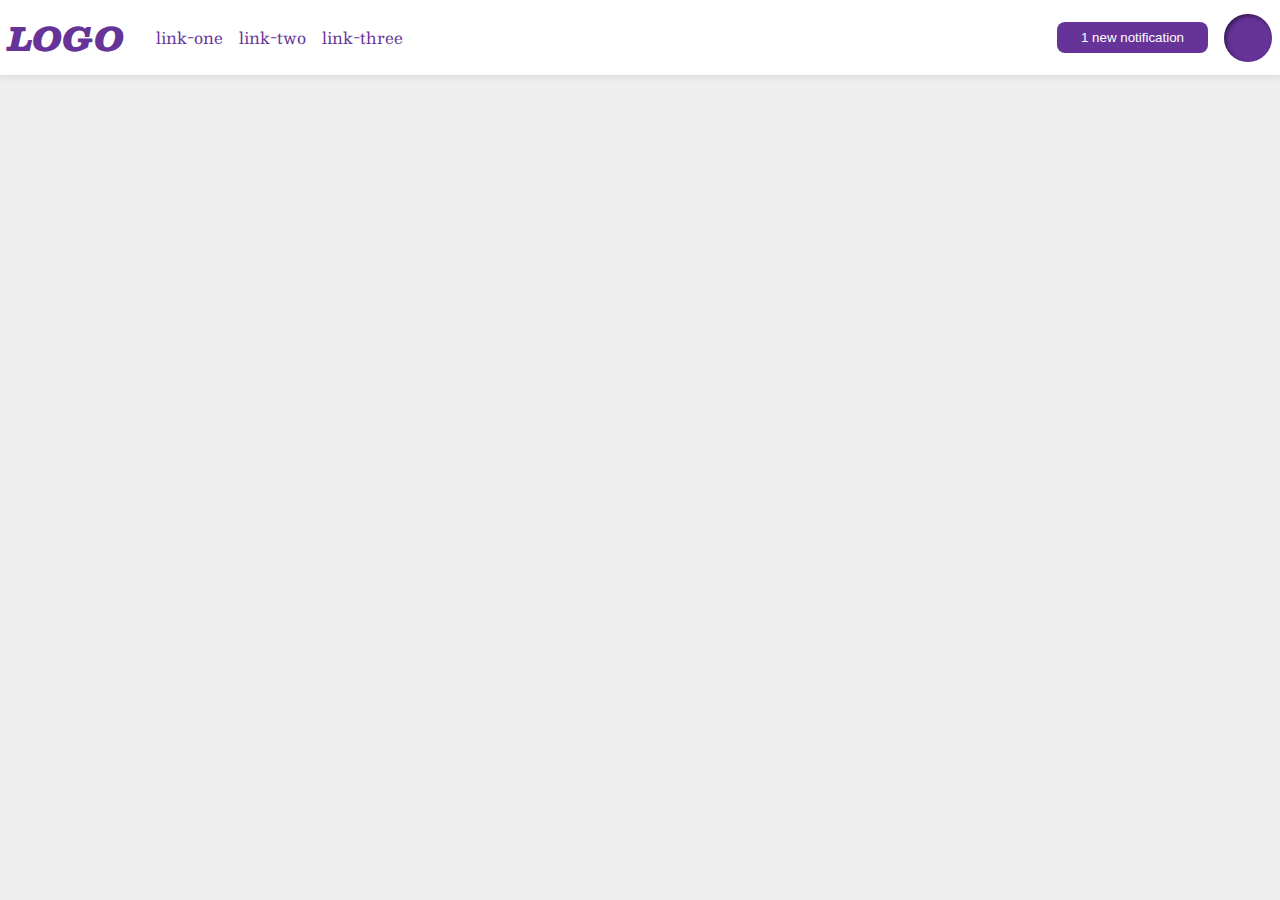
<file: foundations/flex/03-flex-header-2/index.html>
<!DOCTYPE html>
<html lang="en">
  <head>
    <meta charset="UTF-8">
    <meta http-equiv="X-UA-Compatible" content="IE=edge">
    <meta name="viewport" content="width=device-width, initial-scale=1.0">
    <title>Flex Header 2</title>
    <link rel="stylesheet" href="style.css">
  </head>
  <body>
    <div class="header">
      <div class="group1">
        <div class="logo">
          LOGO
        </div>
        <ul class="links">
          <li><a href="https://google.com">link-one</a></li>
          <li><a href="https://google.com">link-two</a></li>
          <li><a href="https://google.com">link-three</a></li>
        </ul>
      </div>
      <div class="group2">
        <button class="notifications">
          1 new notification
        </button>
        <div class="profile-image"></div>
      </div>
    </div>
  </body>
</html>
</file>
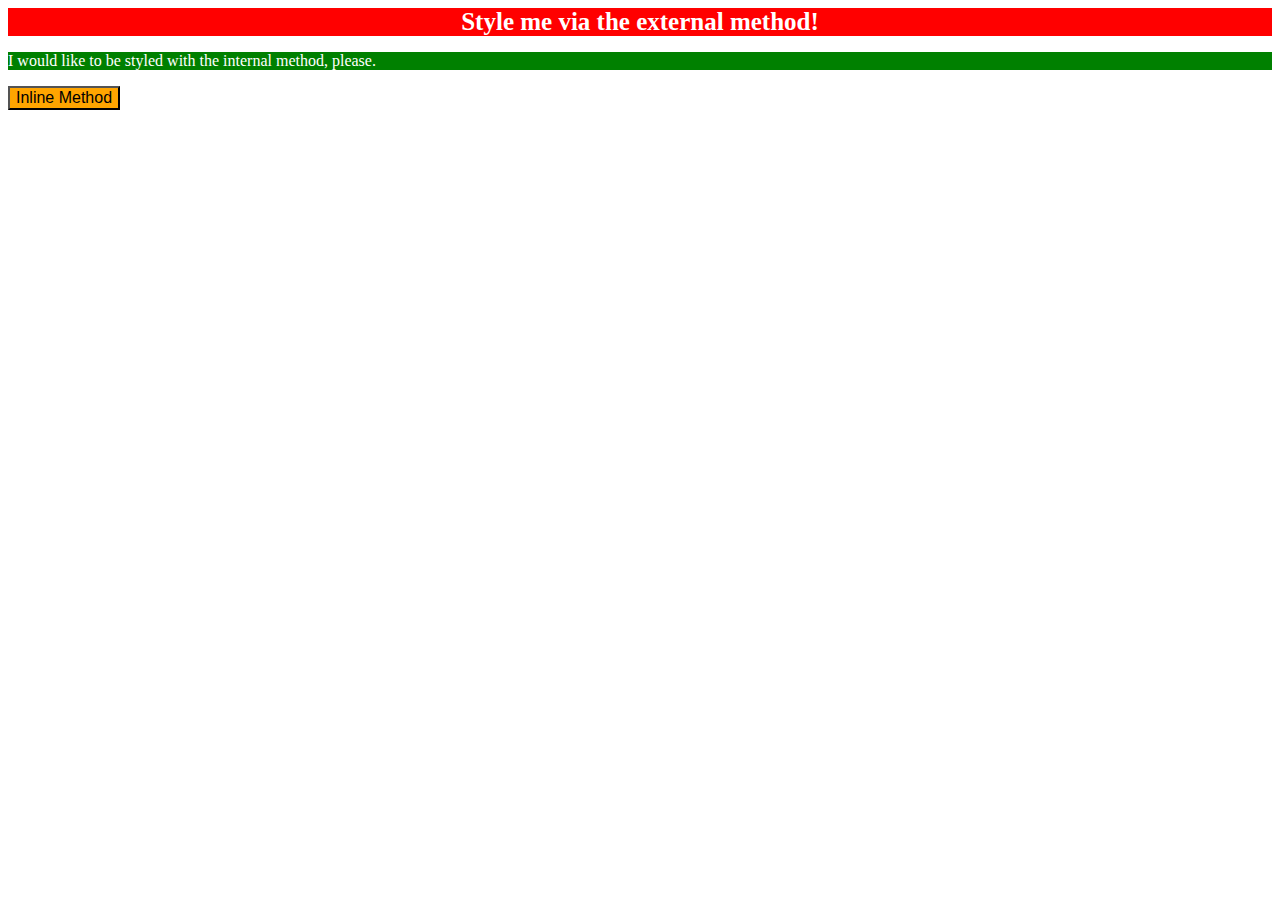
<file: foundations/intro-to-css/01-css-methods/index.html>
<!DOCTYPE html>
<html lang="en">
  <head>
    <meta charset="UTF-8">
    <meta http-equiv="X-UA-Compatible" content="IE=edge">
    <meta name="viewport" content="width=device-width, initial-scale=1.0">
    <title>Methods for Adding CSS</title>
   
    <!--External CSS - Requires a link-->
    <link rel="stylesheet" href="style.css">

    <!--Internal css-->
    <!--Does not require a link because of the style tag-->
    <style>
      p {
        background-color: green;
        color: white;
        font-size: 16px;
      }
    </style>

    </head>
  <body>
    <div>Style me via the external method!</div>
    <p>I would like to be styled with the internal method, please.</p>
    
    <!--Inlne code-->
    <button style="background-color: orange; font-size: 16px;">Inline Method</button>
  </body>
</html>
</file>
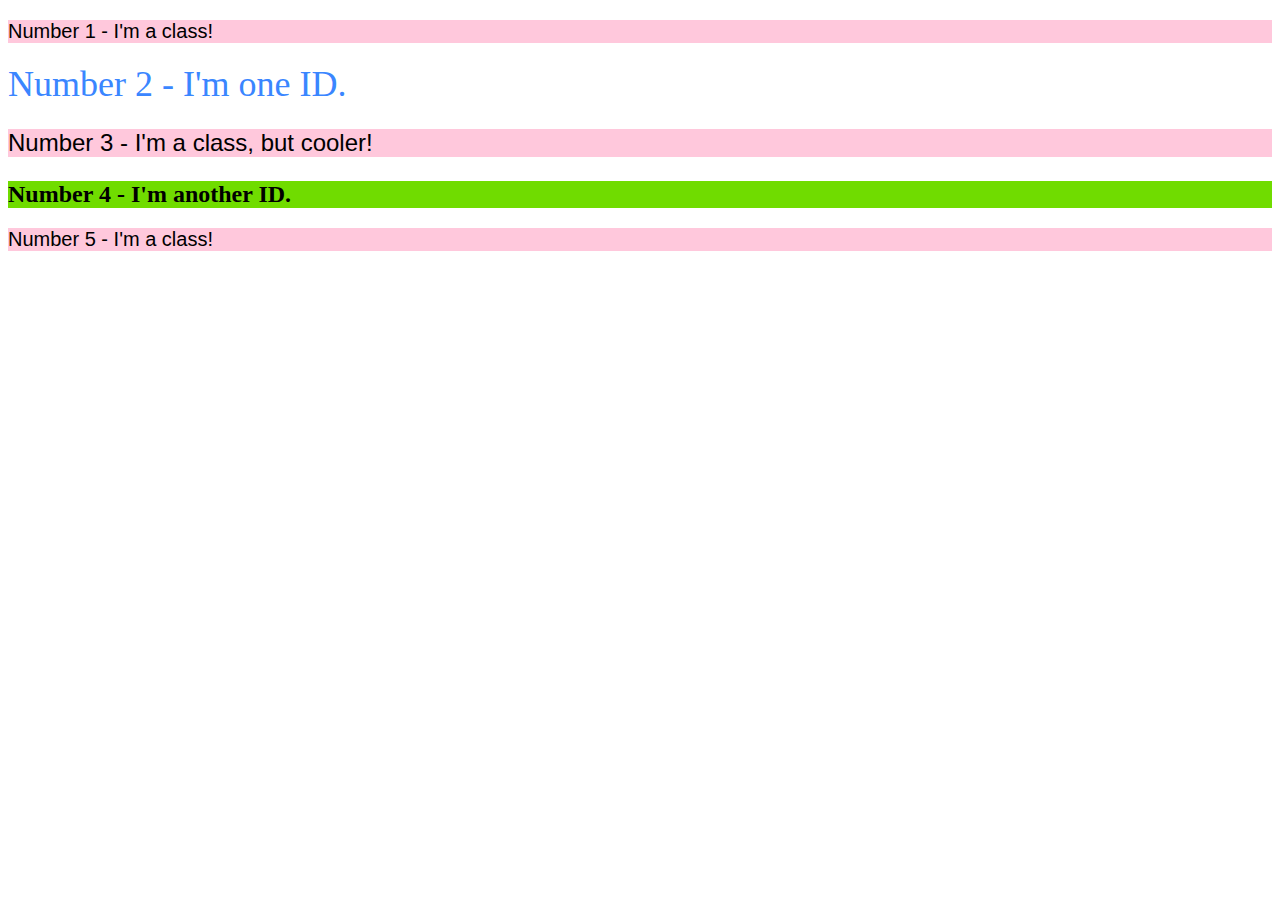
<file: foundations/intro-to-css/02-class-id-selectors/index.html>
<!DOCTYPE html>
<html lang="en">
  <head>
    <meta charset="UTF-8">
    <meta http-equiv="X-UA-Compatible" content="IE=edge">
    <meta name="viewport" content="width=device-width, initial-scale=1.0">
    <title>Class and ID Selectors</title>
    <link rel="stylesheet" href="style.css">
  </head>
  <body>
    <p class="one">Number 1 - I'm a class!</p>
    <div id="two">Number 2 - I'm one ID.</div>

    <!--Combining two classes to reduce similar code duplication-->
    <p class="one three cooler">Number 3 - I'm a class, but cooler!</p>
    <div id="four" class="three cooler">Number 4 - I'm another ID.</div>
    <p class="one"> Number 5 - I'm a class!</p>
  </body>
</html>
</file>
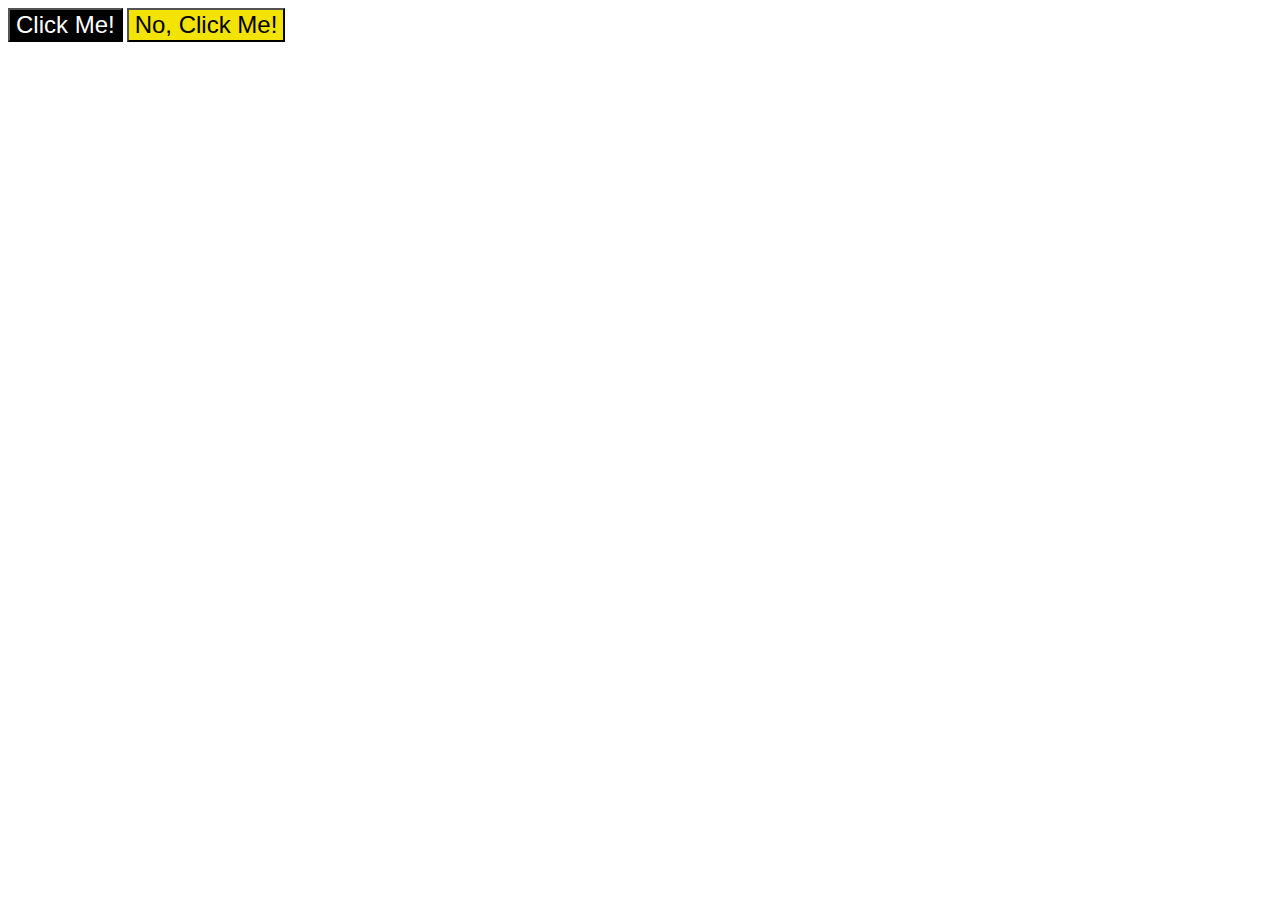
<file: foundations/intro-to-css/03-grouping-selectors/index.html>
<!DOCTYPE html>
<html lang="en">
  <head>
    <meta charset="UTF-8">
    <meta http-equiv="X-UA-Compatible" content="IE=edge">
    <meta name="viewport" content="width=device-width, initial-scale=1.0">
    <title>Grouping Selectors</title>
    <link rel="stylesheet" href="style.css">
  </head>
  <body>
    <button class="inactive">Click Me!</button>
    <button class="active">No, Click Me!</button>
  </body>
</html>
</file>
<file: foundations/flex/03-flex-header-2/style.css>
/* this is some magical font-importing.  
you'll learn about it later. */
@import url('https://fonts.googleapis.com/css2?family=Besley:ital,wght@0,400;1,900&display=swap');

body {
  margin: 0;
  background: #eee;
  font-family: Besley, serif;
}

.header {
  background: white;
  border-bottom: 1px solid #ddd;
  box-shadow: 0 0 8px rgba(0,0,0,.1);
  padding: 8px;
  display: flex;
  align-items: center;
  justify-content: space-between;
}

.profile-image {
  background: rebeccapurple;
  box-shadow: inset 2px 2px 4px rgba(0,0,0,.5);
  border-radius: 50%;
  width: 48px;
  height: 48px;
}

.logo {
  color: rebeccapurple;
  font-size: 32px;
  font-weight: 900;
  font-style: italic;
  margin: 0;
}

button {
  border: none;
  border-radius: 8px;
  background: rebeccapurple;
  color: white;
  padding: 8px 24px;
  
}

a {
  /* this removes the line under our links */
  text-decoration: none;
  color: rebeccapurple;
}

ul {
  list-style-type: none;
  display: flex;
  gap: 16px;
  padding: 0 0 0 16px;
}

.group1, .group2 {
  display: flex;
  align-items: center;
  gap: 16px;
}
</file>
<file: foundations/intro-to-css/01-css-methods/style.css>
div {
    font-size: 25px;
    font-weight: bold;
    color: white;
    background-color: red;
    text-align: center;
}
</file>
<file: foundations/intro-to-css/02-class-id-selectors/style.css>
.one {
    background-color: rgb(255,200,220);
    font-size: 20px;
    font-family: Verdana,sans-serif;
    }

#two {
    color: rgb(58,134,255);
    font-size: 36px;
    font-family: "Times New Roman", serif;
}

.three.cooler {
    font-size: 24px;
}

#four {
    background-color: rgb(112,220,0);
    font-size: 24px;
    font-family: "Times-New-Roman",serif;
    font-weight: 600;
}
</file>
<file: foundations/intro-to-css/03-grouping-selectors/style.css>
.inactive,
.active {
    font-size: 24px;
    font-family: verdana,sans-serif;
}

.inactive {
    color: rgb(255, 255, 255);
    background-color: rgb(0, 0, 0);
}

.active {
    background-color: rgb(243, 227, 2);
}
</file>
